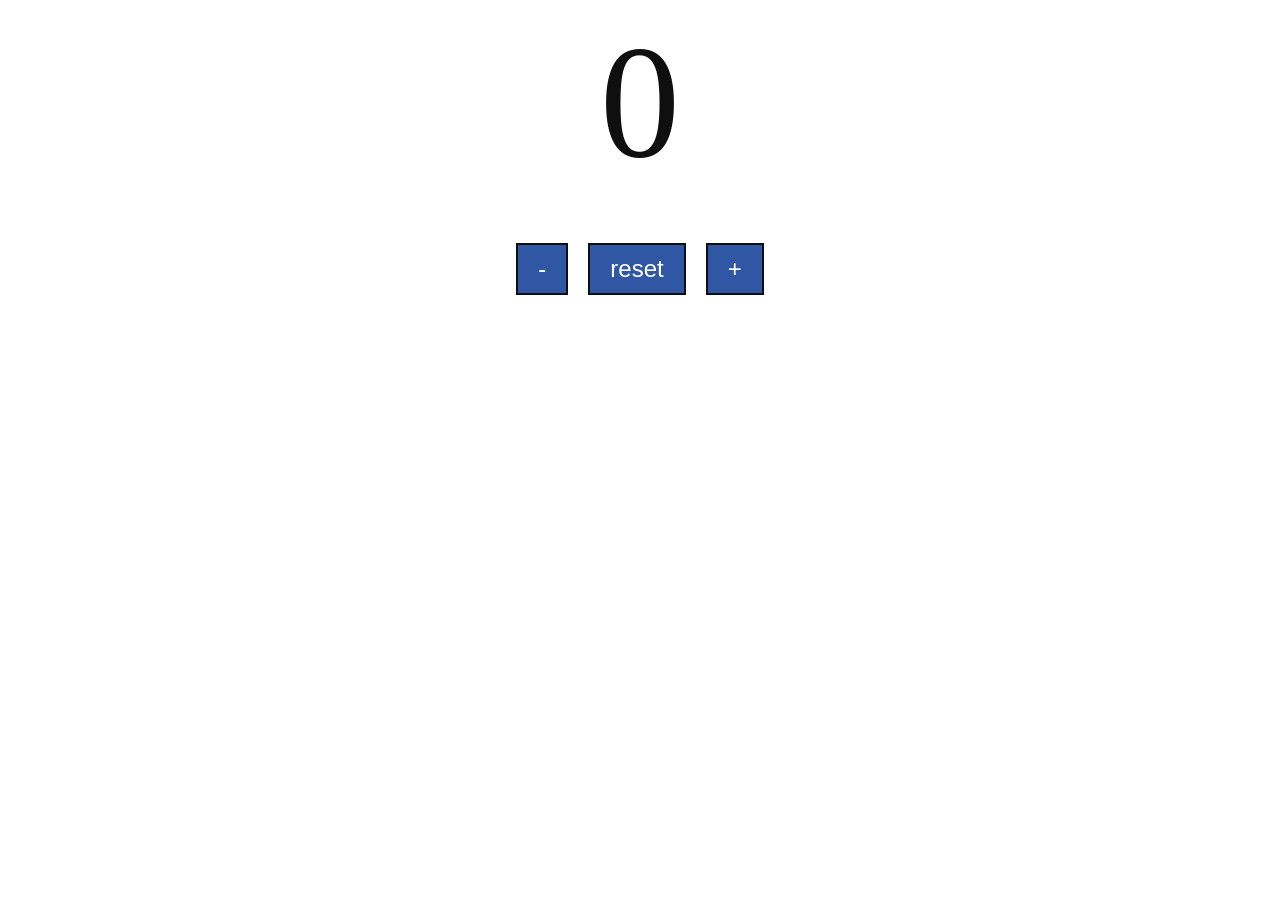
<file: index.html>
<!doctype html>
<html lang="en">
  <head>
    <meta charset="UTF-8" />
    <meta name="viewport" content="width=device-width, initial-scale=1.0" />
    <title>Counter Program</title>
    <link rel="stylesheet" href="style.css" />
  </head>
  <body>
    <label id="counterlabel">0</label><br/>
    <div id="countercontainer">
    <button id="decreasebutton" class="button">-</button>
    <button id="resetbutton" class="button">reset</button>
    <button id="increasebutton" class="button">+</button>

    <script src="script.js"></script>
  </body>
</html>
</file>
<file: style.css>
#counterlabel {
  display: block;
  text-align: center;
  font-size: 10em;
  font-family: Poppins;
  color: #0f0f0f;
  margin-top: 10px;
}
#countercontainer {
  display: flex;
  justify-content: center;
  align-items: center;
  margin-top: 20px;
  align-self: center;
}
.button {
  background-color: #3057a3;
  color: white;
  padding: 10px 20px;
  margin: 10px;
  border: 2px solid #0f0f0f;
  cursor: pointer;
  align-self: center;
  font-size: 1.5em;
  font-family: Arial, sans-serif;
}
</file>
